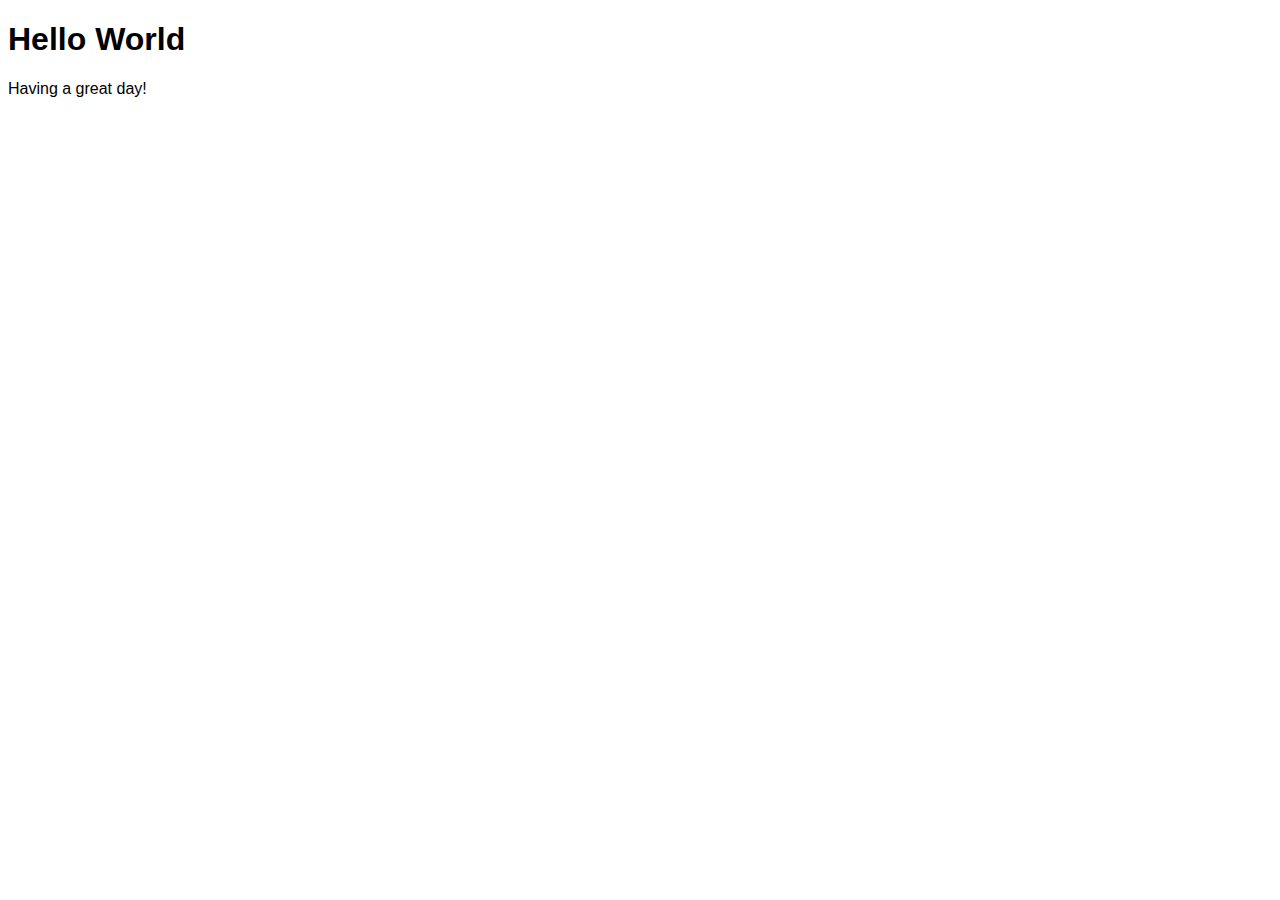
<file: index.html>
<!DOCTYPE html>
<html>
  <head>
    <link href="css/style.css" rel="stylesheet" type="text/css">
  </head>
  <body>
        <title>Hello World!</title>
<h1>Hello World</h1>
<p>Having a great day! </p>
  </body>
</html>
</file>
<file: css/style.css>
body {
    font-family: 'Poppins', sans-serif;
  }
  
  /* Grid CSS */
  
  #heroGrid {
    margin: 0px 5%;
    display: grid;
    min-height: 800px;
    height: 70vh;
    grid-template-rows: 60% 40%;
    grid-template-columns: 80% 20%;
    grid-template-areas:
    "featuredProduct secondaryProduct"
    "featuredProduct CTA";
  }
  
  #featuredProduct {
    grid-area: featuredProduct;
    background-image: url(https://images.unsplash.com/photo-1586296835409-fe3fe6b35b56?ixlib=rb-1.2.1&ixid=MnwxMjA3fDB8MHxwaG90by1wYWdlfHx8fGVufDB8fHx8&auto=format&fit=crop&w=1074&q=80);
  }
  
  #secondaryProduct {
    grid-area: secondaryProduct;
    background-image: url(https://images.unsplash.com/photo-1507238691740-187a5b1d37b8?ixlib=rb-1.2.1&ixid=MnwxMjA3fDB8MHxwaG90by1wYWdlfHx8fGVufDB8fHx8&auto=format&fit=crop&w=755&q=80);
  }
  
  #CTA {
    grid-area: CTA;
    background-image: url(https://images.unsplash.com/photo-1518349619113-03114f06ac3a?ixlib=rb-1.2.1&ixid=MnwxMjA3fDB8MHxwaG90by1wYWdlfHx8fGVufDB8fHx8&auto=format&fit=crop&w=1170&q=80);
    justify-content: space-around;
    cursor: pointer;
  }
  
  #headline {
    background-color: rgba(255,255,255,0.8);
    border-bottom: 5px solid #FF6200;
    position: absolute;
    right: -50px;
    top: 100px;
    padding: 25px;
    max-width: 550px;
    z-index: 100;
  }
  
  .heroGridArea {
    background-position: center;
    background-repeat: no-repeat;
    background-size: cover;
    align-items: center;
    display: flex;
    position: relative;
  }
  
  /* Category Grid CSS */
  
  .subHeading {
    text-align: center;
    border-bottom: 2px solid black;
    width: 300px;
    margin: 50px auto;
  }
  
  #categoryGrid {
    margin: 0px 5%;
    display: grid;
    grid-template-rows: 300px 300px;
    grid-template-columns: 1fr 1fr 1fr;
    grid-template-areas:
    "bookcases bedroom patio"
    "couches couches patio"
    ;
  }
  
  #bookcases {
    grid-area: bookcases;
    background-image: url(https://images.unsplash.com/photo-1611095564350-2cbe940a8d99?ixlib=rb-1.2.1&ixid=MnwxMjA3fDB8MHxwaG90by1wYWdlfHx8fGVufDB8fHx8&auto=format&fit=crop&w=1171&q=80)
  
  }
  #bedroom {
    grid-area: bedroom;
    background-image: url(https://images.unsplash.com/photo-1528033978085-52f315289665?ixlib=rb-1.2.1&ixid=MnwxMjA3fDB8MHxwaG90by1wYWdlfHx8fGVufDB8fHx8&auto=format&fit=crop&w=1170&q=80);
  }
  
  #couches {
    grid-area: couches;
    background-image: url(https://images.unsplash.com/photo-1426024120108-99cc76989c71?ixlib=rb-1.2.1&ixid=MnwxMjA3fDB8MHxwaG90by1wYWdlfHx8fGVufDB8fHx8&auto=format&fit=crop&w=1174&q=80);
  }
  
  #patio {
    grid-area: patio;
    background-image: url(https://images.unsplash.com/photo-1529071242804-840f9a164b8b?ixlib=rb-1.2.1&ixid=MnwxMjA3fDB8MHxwaG90by1wYWdlfHx8fGVufDB8fHx8&auto=format&fit=crop&w=1887&q=80);
  }
  
  .categoryGridArea {
    background-position: center;
    background-size: cover;
    background-repeat: no-repeat;
    margin: 5px;
    cursor: pointer;
    display: grid;
    align-content: end;
  }
  
  .heading {
    background-color: rgba(0,0,0,0.7);
    padding: 15px;
    height: 25px;
    color: white;
    font-size: 18px;
    border-bottom: 5px solid #237b9e;
  }
  
  
  #navBar {
    display: flex;
    flex-direction: row;
    margin: 0px 5%;
  }
  #navBar h1 {
    width: 25%;
    font-weight: 500;
  }
  #navigation {
    display: flex;
    width: 50%;
    align-items: center;
    justify-content: space-evenly;
  }
  #navigation p {
    cursor: pointer;
    text-decoration: none;
  }
  .icons {
    display: flex;
    justify-content: flex-end;
    align-items: center;
    width: 25%;
  }
  .icons img {
    margin: 5px;
    cursor: pointer;
  }
  .highlight {
    color: #1e6875;
    font-weight: 700;
  }
  
  /* Typography CSS */
  
  h2 {
    font-size: 60px;
    margin: 0px 0px;
    color: #1e6875;
  }
  
  h3 {
    font-size: 32px;
    font-weight: 300;
    margin: 0px 0px;
  }
  
  h4 {
    color: white;
    font-weight: 400;
    font-size: 22px;
  }
  
  
  #headline p {
    max-width: 350px;
    font-size: 16px;
    font-weight: 300;
    margin: 0px 0px;
    color: #636364;
  }
  
  @media only screen and (max-width: 1000px) {
    #navigation {
      display: none;
    }
    .icons {
      margin-left: auto;
    }
  }
  
  @media only screen and (max-width: 600px) {
    #headline {
      position: static;
      margin: 20px;
    }
    #heroGrid {
      grid-template-areas:
      "featuredProduct featuredProduct"
      "secondaryProduct CTA";
    }
    #categoryGrid {
      grid-template-rows: 300px 300px 300px 300px 600px;
      grid-template-columns: 1fr;
      grid-template-areas:
        "bookcases"
        "bedroom"
        "patio"
        "couches"
        "desks"
      ;
    }
  }

  .flex_item {
    padding:10px;
    margin: 10px;
    background-color: orange;
    color: white;
  }
  .flex {
    display: flex;
    padding: 10px;
    margin: 10px;
  }
  #column {
    background-color: #E6F5FF;
    flex-direction: column;
  }
  #row {
    background-color: #FFF7DE;
    flex-direction: row;
  }
</file>
